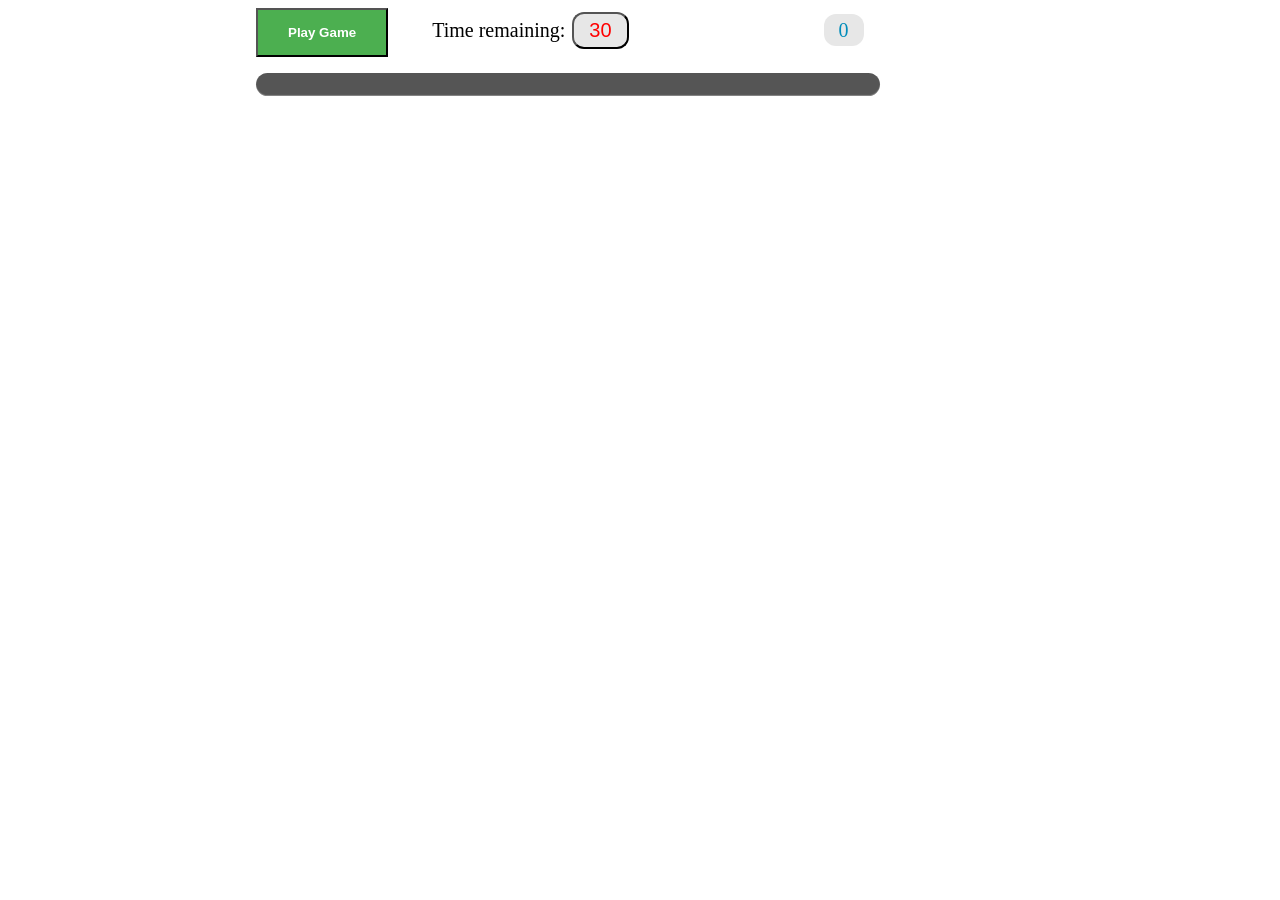
<file: index.html>
<!DOCTYPE html>
<html>
<head>
	<link href="css/style.css" rel="stylesheet">
	<style>
		
	</style>
	<script>
		sessionStorage.check = 0;
		sessionStorage.score = 0;
		sessionStorage.delay = 0;
	</script>
</head>

<body onload="addevt()">
	<button id="playG" onclick="init()"> Play Game</button> 
	<span class="timeRem"> Time remaining: <button id="time">30</button> </span>
	<span id="res"></span></p>
	
	<div id="prog" class="meter red">
		<span id="myBar" style="width:0%"></span>
	</div>
	<span id="playGround">
		<div id="left"></div>
		<div id="right"></div>
		
		<div id="sh1"></div>
		<div id="sh2"></div>
		<div id="sh3"></div>
		<div id="sh4"></div>
		<div id="sh5"></div>
		<div id="sh6"></div>
		<div id="sh7"></div>
	</span>
	<span id="fScore"></span>
	<script src="Ti.js"></script>
</body>
</html>
</file>
<file: css/style.css>
body{width:60%;margin-left:20%}
span.timeRem {margin-left: 40px;font-size: 20px;}
#time{position:relative; top:0px;left:2px; font-size: 20px; border-radius: 12px; background-color: #e7e7e7; color:red; padding:5px 15px}

#res{margin-left:25%; width:auto; color:#008cba; font-size:20px; display:inline; border-radius:12px; background-color: #e7e7e7; padding:5px 15px}
#playG {-webkit-transition-duration: 0.4s; /* Safari */transition-duration: 0.4s; padding:15px 30px; background-color: #4CAF50; color: black; color: white; font-weight:700;}
#playG:hover {background-color: #008CBA;}
.gameOver{color:red; text-align:center; margin:30px 0px 15px -20%}
.finalScore{color:#008cba; text-align:center;margin: 0px 0px 15px -20%}
/*===================shape ========================*/
div#right {position: relative;top: -140px;left: 70%;}
#sh1, #sh2, #sh3, #sh4, #sh5, #sh6, #sh7{ margin: 3px; margin-top: -70px;position: relative;left: 33%;}
#sh1{margin-top:-160px;}
#sh7{box-shadow:0 0 0 2px hsl(0, 0%, 53%), 0 0 0 5px hsl(0, 0%, 62%), 0 0 0 9px hsl(0, 0%, 70%), 0 0 0 6px hsl(0, 0%, 80%), 0 0 0 13px hsl(0, 0%, 90%);margin-top: -50px;}
#left, #right{box-shadow: 0 0 0 2px hsl(0, 0%, 53%), 0 0 0 5px hsl(0, 0%, 62%), 0 0 0 9px hsl(0, 0%, 70%), 0 0 0 15px hsl(0, 0%, 80%), 0 0 0 20px hsl(0, 0%, 90%);margin-top:40px;}
.shape1 {
	width: 96px;
	height: 48px;
	background: #eee;
	border-color: #008cba;
	border-style: solid;
	border-width: 2px 2px 50px 2px;
	border-radius: 100%;
	position: relative;
}
.shape1:before {
	content: "";
	position: absolute;
	top: 50%;
	left: 0;
	background: #eee;
	border: 18px solid #008cba;
	border-radius: 100%;
	width: 12px;
	height: 12px;
}
.shape1:after {
	content: "";
	position: absolute;
	top: 50%;
	left: 50%;
	background: #008cba;
	border: 18px solid #eee;
	border-radius:100%;
	width: 12px;
	height: 12px;
}


.circle{
	width: 100px;
	height: 100px;
	background: rgb(244, 112, 35);
	-moz-border-radius: 50px;
	-webkit-border-radius: 50px;
	border-radius: 50px;
	border:1px solid #EEE;
}

/* =========================== Progress bar ============================ */
.meter { 
	width:80%;
	height: 13px;  /* Can be anything */
	position: relative;
	margin: 10px 30px 20px 0; /* Just for demo spacing */
	background: #555;
	-moz-border-radius: 25px;
	-webkit-border-radius: 25px;
	border-radius: 25px;
	padding: 5px;
	-webkit-box-shadow: inset 0 -1px 1px rgba(255,255,255,0.3);
	-moz-box-shadow   : inset 0 -1px 1px rgba(255,255,255,0.3);
	box-shadow        : inset 0 -1px 1px rgba(255,255,255,0.3);
}
.meter > span {
	display: block;
	height: 100%;
	   -webkit-border-top-right-radius: 8px;
	-webkit-border-bottom-right-radius: 8px;
		   -moz-border-radius-topright: 8px;
		-moz-border-radius-bottomright: 8px;
			   border-top-right-radius: 8px;
			border-bottom-right-radius: 8px;
		-webkit-border-top-left-radius: 20px;
	 -webkit-border-bottom-left-radius: 20px;
			-moz-border-radius-topleft: 20px;
		 -moz-border-radius-bottomleft: 20px;
				border-top-left-radius: 20px;
			 border-bottom-left-radius: 20px;
	background-color: rgb(43,194,83);
	background-image: -webkit-gradient(
	  linear,
	  left bottom,
	  left top,
	  color-stop(0, rgb(43,194,83)),
	  color-stop(1, rgb(84,240,84))
	 );
	background-image: -moz-linear-gradient(
	  center bottom,
	  rgb(43,194,83) 37%,
	  rgb(84,240,84) 69%
	 );
	-webkit-box-shadow: 
	  inset 0 2px 9px  rgba(255,255,255,0.3),
	  inset 0 -2px 6px rgba(0,0,0,0.4);
	-moz-box-shadow: 
	  inset 0 2px 9px  rgba(255,255,255,0.3),
	  inset 0 -2px 6px rgba(0,0,0,0.4);
	box-shadow: 
	  inset 0 2px 9px  rgba(255,255,255,0.3),
	  inset 0 -2px 6px rgba(0,0,0,0.4);
	position: relative;
	overflow: hidden;
}
.meter > span:after, .animate > span > span {
	content: "";
	position: absolute;
	top: 0; left: 0; bottom: 0; right: 0;
	background-image: 
	   -webkit-gradient(linear, 0 0, 100% 100%, 
		  color-stop(.25, rgba(255, 255, 255, .2)), 
		  color-stop(.25, transparent), color-stop(.5, transparent), 
		  color-stop(.5, rgba(255, 255, 255, .2)), 
		  color-stop(.75, rgba(255, 255, 255, .2)), 
		  color-stop(.75, transparent), to(transparent)
	   );
	background-image: 
		-moz-linear-gradient(
		  -45deg, 
		  rgba(255, 255, 255, .2) 25%, 
		  transparent 25%, 
		  transparent 50%, 
		  rgba(255, 255, 255, .2) 50%, 
		  rgba(255, 255, 255, .2) 75%, 
		  transparent 75%, 
		  transparent
	   );
	z-index: 1;
	-webkit-background-size: 50px 50px;
	-moz-background-size: 50px 50px;
	-webkit-animation: move 2s linear infinite;
	   -webkit-border-top-right-radius: 8px;
	-webkit-border-bottom-right-radius: 8px;
		   -moz-border-radius-topright: 8px;
		-moz-border-radius-bottomright: 8px;
			   border-top-right-radius: 8px;
			border-bottom-right-radius: 8px;
		-webkit-border-top-left-radius: 20px;
	 -webkit-border-bottom-left-radius: 20px;
			-moz-border-radius-topleft: 20px;
		 -moz-border-radius-bottomleft: 20px;
				border-top-left-radius: 20px;
			 border-bottom-left-radius: 20px;
	overflow: hidden;
}

.animate > span:after {
	display: none;
}

@-webkit-keyframes move {
	0% {
	   background-position: 0 0;
	}
	100% {
	   background-position: 50px 50px;
	}
}
.red > span {
	background-color: #f0a3a3;
	background-image: -moz-linear-gradient(top, #f0a3a3, #f42323);
	background-image: -webkit-gradient(linear,left top,left bottom,color-stop(0, #f0a3a3),color-stop(1, #f42323));
	background-image: -webkit-linear-gradient(#f0a3a3, #f42323);
}
</file>
